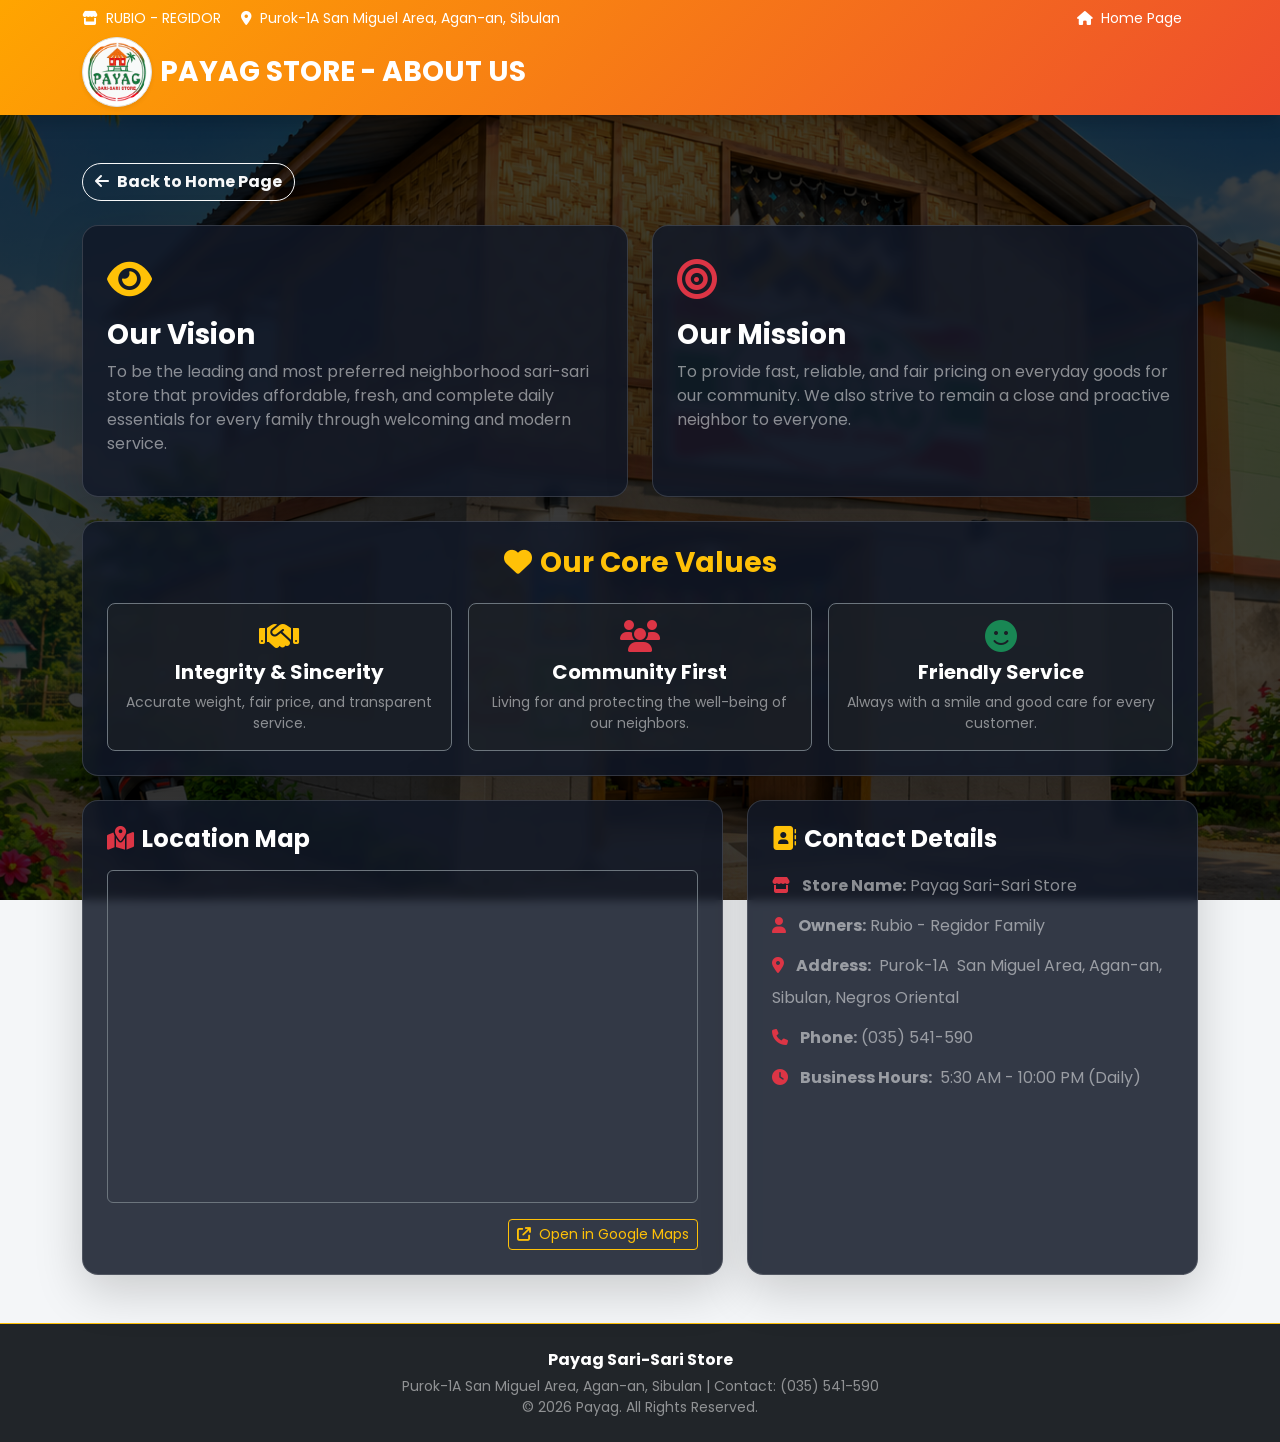
<file: about.html>
<!DOCTYPE html>
<html lang="eng">
<head>
    <meta charset="UTF-8">
    <meta name="viewport" content="width=device-width, initial-scale=1.0">
    <title>About Us | Payag Sari-Sari Store</title>
    
    <link href="https://cdn.jsdelivr.net/npm/bootstrap@5.3.0/dist/css/bootstrap.min.css" rel="stylesheet">
    <link rel="stylesheet" href="https://cdnjs.cloudflare.com/ajax/libs/font-awesome/6.4.0/css/all.min.css">
    <link href="https://fonts.googleapis.com/css2?family=Poppins:wght@400;500;600;700&display=swap" rel="stylesheet">

    <link rel="stylesheet" href="style.css">
</head>
<body class="about-page">

    <!-- Header Navigation -->
    <header class="shopee-header sticky-top py-2 shadow">
        <div class="container">
            <div class="d-flex justify-content-between align-items-center mb-2 small text-white-50">
                <div>
                    <span class="me-3 text-white"><i class="fa-solid fa-store me-1"></i> RUBIO - REGIDOR</span>
                    <span class="text-white"><i class="fa-solid fa-location-dot me-1"></i> Purok-1A San Miguel Area, Agan-an, Sibulan</span>
                </div>
                <div>
                    <a href="index.html" class="text-white text-decoration-none me-3"><i class="fa-solid fa-house me-1"></i> Home Page</a>
                </div>
            </div>

            <div class="row align-items-center">
                <div class="col-12">
                    <a class="navbar-brand text-white fw-bold fs-3 d-flex align-items-center gap-2" href="index.html">
                        <img src="logo.png" class="rounded-circle bg-white p-1 border shadow-sm header-logo" alt="Payag Logo">
                        <span>PAYAG STORE - ABOUT US</span>
                    </a>
                </div>
            </div>
        </div>
    </header>

    <div class="container my-5">
        
        <!-- Navigation Back Button -->
        <div class="mb-4">
            <a href="index.html" class="btn btn-outline-light rounded-pill fw-bold"><i class="fa-solid fa-arrow-left me-2"></i>Back to Home Page</a>
        </div>

        <!-- Vision / Mission Section -->
        <div class="row g-4 mb-4">
            <div class="col-md-6">
                <div class="about-card p-4 h-100 shadow-lg">
                    <div class="text-warning fs-1 mb-2"><i class="fa-solid fa-eye"></i></div>
                    <h3 class="fw-bold text-white">Our Vision</h3>
                    <p class="text-white-50">
                        To be the leading and most preferred neighborhood sari-sari store that provides affordable, fresh, and complete daily essentials for every family through welcoming and modern service.
                    </p>
                </div>
            </div>

            <div class="col-md-6">
                <div class="about-card p-4 h-100 shadow-lg">
                    <div class="text-danger fs-1 mb-2"><i class="fa-solid fa-bullseye"></i></div>
                    <h3 class="fw-bold text-white">Our Mission</h3>
                    <p class="text-white-50">
                        To provide fast, reliable, and fair pricing on everyday goods for our community. We also strive to remain a close and proactive neighbor to everyone.
                    </p>
                </div>
            </div>
        </div>

        <!-- Core Values Section -->
        <div class="about-card p-4 mb-4 shadow-lg">
            <h3 class="fw-bold text-warning mb-4 text-center"><i class="fa-solid fa-heart me-2"></i>Our Core Values</h3>
            <div class="row g-3 text-center">
                <div class="col-md-4">
                    <div class="p-3 border border-secondary rounded-3 bg-dark bg-opacity-50">
                        <i class="fa-solid fa-handshake text-warning fs-2 mb-2"></i>
                        <h5 class="fw-bold text-white">Integrity & Sincerity</h5>
                        <p class="small text-white-50 mb-0">Accurate weight, fair price, and transparent service.</p>
                    </div>
                </div>
                <div class="col-md-4">
                    <div class="p-3 border border-secondary rounded-3 bg-dark bg-opacity-50">
                        <i class="fa-solid fa-users text-danger fs-2 mb-2"></i>
                        <h5 class="fw-bold text-white">Community First</h5>
                        <p class="small text-white-50 mb-0">Living for and protecting the well-being of our neighbors.</p>
                    </div>
                </div>
                <div class="col-md-4">
                    <div class="p-3 border border-secondary rounded-3 bg-dark bg-opacity-50">
                        <i class="fa-solid fa-face-smile text-success fs-2 mb-2"></i>
                        <h5 class="fw-bold text-white">Friendly Service</h5>
                        <p class="small text-white-50 mb-0">Always with a smile and good care for every customer.</p>
                    </div>
                </div>
            </div>
        </div>

<!-- Map & Contact Info Section -->
<div class="row g-4">
    <div class="col-md-7">
        <div class="about-card p-4 h-100 shadow-lg">
            <h4 class="fw-bold text-white mb-3"><i class="fa-solid fa-map-location-dot me-2 text-danger"></i>Location Map</h4>
            <div class="ratio ratio-16x9 rounded overflow-hidden border border-secondary">
                <iframe 
                    src="https://maps.google.com/maps?q=88Q3%2B9X%20Sibulan,%20Negros%20Oriental&t=&z=18&ie=UTF8&iwloc=&output=embed" 
                    style="border:0;" 
                    allowfullscreen="" 
                    loading="lazy">
                </iframe>
            </div>
            <!-- Pwede usab dugangan ug direct link button para sa Google Maps mobile app -->
            <div class="mt-3 text-end">
                <a href="https://maps.google.com/?q=88Q3%2B9X+Sibulan,+Negros+Oriental" target="_blank" class="btn btn-sm btn-outline-warning">
                    <i class="fa-solid fa-arrow-up-right-from-square me-1"></i> Open in Google Maps
                </a>
            </div>
        </div>
    </div>
	
            <div class="col-md-5">
                <div class="about-card p-4 h-100 shadow-lg">
                    <h4 class="fw-bold text-white mb-3"><i class="fa-solid fa-address-book me-2 text-warning"></i>Contact Details</h4>
                    <ul class="list-unstyled text-white-50 lh-lg">
                        <li class="mb-2"><i class="fa-solid fa-store me-2 text-danger"></i> <strong>Store Name:</strong> Payag Sari-Sari Store</li>
                        <li class="mb-2"><i class="fa-solid fa-user me-2 text-danger"></i> <strong>Owners:</strong> Rubio - Regidor Family</li>
                        <li class="mb-2"><i class="fa-solid fa-location-dot me-2 text-danger"></i> <strong>Address:</strong> &nbsp;Purok-1A&nbsp; San Miguel Area, Agan-an, Sibulan, Negros Oriental</li>
                        <li class="mb-2"><i class="fa-solid fa-phone me-2 text-danger"></i> <strong>Phone:</strong> (035) 541-590</li>
                        <li class="mb-2"><i class="fa-solid fa-clock me-2 text-danger"></i> <strong>Business Hours:</strong> &nbsp;5:30 AM - 10:00 PM (Daily)</li>
                    </ul>
                </div>
            </div>
        </div>

    </div>

    <!-- Footer -->
    <footer class="bg-dark text-white-50 py-4 mt-5 border-top border-warning">
        <div class="container text-center">
            <p class="mb-1 fw-bold text-white">Payag Sari-Sari Store</p>
            <p class="small mb-0">Purok-1A San Miguel Area, Agan-an, Sibulan | Contact: (035) 541-590</p>
            <p class="small mb-0">&copy; 2026 Payag. All Rights Reserved.</p>
        </div>
    </footer>

    <script src="https://cdn.jsdelivr.net/npm/bootstrap@5.3.0/dist/js/bootstrap.bundle.min.js"></script>
</body>
</html>
</file>
<file: style.css>
/* =========================================================
   1. VARIABLES & COLOR SETTINGS
   ========================================================= */
:root {
    --primary-color: #ee4d2d;       
    --primary-hover: #d73211;       
    --header-bg-start: Orange;     
    --header-bg-end: #ee4d2d;       
    --bg-body: #f4f6f8;             
    --card-bg: #ffffff;              
    --text-dark: #333333;            
    --entertainment-bg: #111827;     

    --logo-size: 70px;               
    --banner-height: 300px;          
    --product-img-height: 180px;     
    --category-icon-size: 2rem;      
    --font-size-base: 16px;          
}

/* =========================================================
   2. GENERAL STYLES
   ========================================================= */
body {
    background-color: var(--bg-body);
    font-family: 'Poppins', sans-serif;
    color: var(--text-dark);
    font-size: var(--font-size-base);
}

/* Fixed Background alang sa About Page (100% Fixed & Non-moving) */
body.about-page {
    background-image: linear-gradient(rgba(0, 0, 0, 0.75), rgba(0, 0, 0, 0.75)), url('background.png');
    background-attachment: fixed;
    background-position: center;
    background-repeat: no-repeat;
    background-size: cover;
}

/* Header Bar */
.shopee-header {
    background: linear-gradient(135deg, var(--header-bg-start), var(--header-bg-end));
    color: white;
}
.header-logo {
    width: var(--logo-size);
    height: var(--logo-size);
}
.search-btn {
    background-color: var(--primary-color);
    color: white;
    border: none;
}
.search-btn:hover {
    background-color: var(--primary-hover);
    color: white;
}

/* Carousel Banner */
.banner-img {
    width: 100%;                  
    height: var(--banner-height); 
    object-fit: cover;            
    object-position: center;      
}

/* Category Card Item */
.category-item {
    background: var(--card-bg);
    border-radius: 12px;
    padding: 16px 10px;
    text-align: center;
    transition: all 0.3s ease;
    cursor: pointer;
    text-decoration: none;
    color: var(--text-dark);
    display: block;
    border: 1px solid #e0e0e0;
}
.category-item:hover, .category-item.active {
    transform: translateY(-5px);
    box-shadow: 0 8px 20px rgba(0,0,0,0.1);
    color: var(--primary-color);
    border-color: var(--primary-color);
}
.category-icon {
    font-size: var(--category-icon-size);
    color: var(--header-bg-start);
    margin-bottom: 8px;
}

/* Product Cards */
.product-card {
    background: var(--card-bg);
    border: 1px solid #e5e7eb;
    border-radius: 12px;
    overflow: hidden;
    transition: all 0.2s ease-in-out;
    height: 100%;
    display: flex;
    flex-direction: column;
    position: relative;
}
.product-card:hover {
    transform: translateY(-4px);
    box-shadow: 0 8px 20px rgba(0,0,0,0.12);
    border-color: var(--primary-color);
}
.product-img {
    height: var(--product-img-height);
    object-fit: cover;
    width: 100%;
}
.discount-badge {
    position: absolute;
    top: 10px;
    right: 10px;
    background-color: #ffc107;
    color: #000;
    font-weight: 700;
    font-size: 0.75rem;
    padding: 4px 8px;
    border-radius: 6px;
}
.price-tag {
    color: var(--primary-color);
    font-weight: 700;
    font-size: 1.25rem;
}

/* Flash Sale Headers */
.flash-sale-header {
    background: var(--card-bg);
    border-bottom: 3px solid var(--primary-color);
    padding: 14px 20px;
    border-radius: 12px 12px 0 0;
}
.timer-box {
    background: #111827;
    color: #fff;
    padding: 3px 8px;
    border-radius: 6px;
    font-weight: bold;
}

/* Entertainment Zone */
.entertainment-card {
    background: var(--entertainment-bg);
    color: white;
    border-radius: 16px;
    border: 1px solid #374151;
}

/* Transparent Dark Cards for About Page */
.about-card {
    background: rgba(17, 24, 39, 0.85);
    border: 1px solid rgba(255, 255, 255, 0.15);
    border-radius: 16px;
    backdrop-filter: blur(5px);
}
</file>
